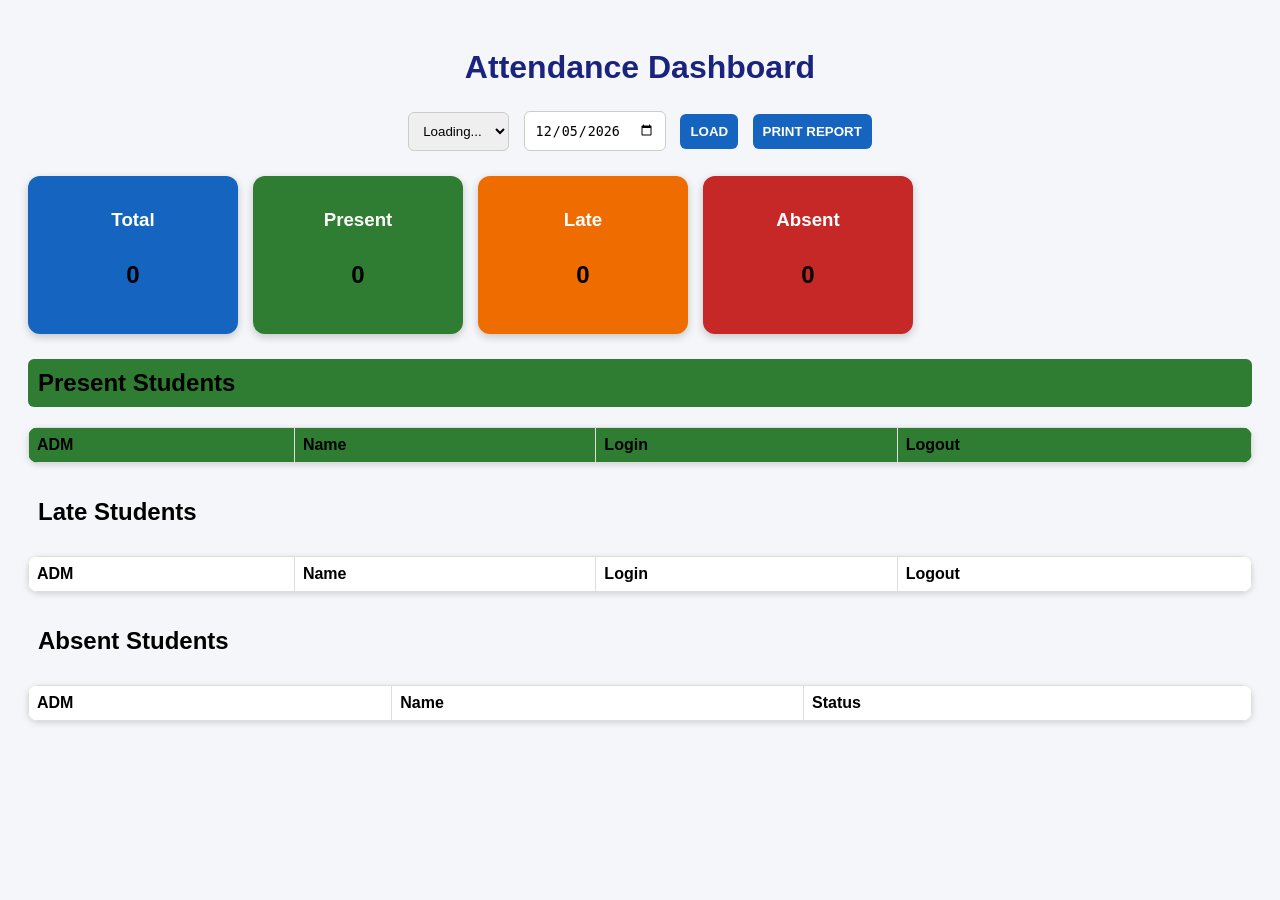
<file: dashboard.html>
<!DOCTYPE html>
<html>
<head>
<meta charset="UTF-8">
<meta name="viewport" content="width=device-width, initial-scale=1">
 
<title>Attendance Dashboard</title>

<style>

body{
font-family:Arial,sans-serif;
padding:20px;
background:#f4f6f9;
}

h1{
text-align:center;
color:#1a237e;
margin-bottom:20px;
}

.controls{
margin-bottom:20px;
text-align:center;
}

input,select,button{
padding:10px;
margin:5px;
border-radius:6px;
border:1px solid #ccc;
}

button{
background:#1565c0;
color:white;
border:none;
cursor:pointer;
font-weight:bold;
}

button:hover{
background:#0d47a1;
}

.cards{
display:flex;
gap:15px;
flex-wrap:wrap;
margin-bottom:20px;
}

.card{
padding:15px;
border-radius:12px;
color:white;
min-width:180px;
text-align:center;
font-weight:bold;
box-shadow:0 3px 8px rgba(0,0,0,.2);
}

.total-card{
background:#1565c0;
}

.present-card{
background:#2e7d32;
}

.late-card{
background:#ef6c00;
}

.absent-card{
background:#c62828;
}

table{
width:100%;
border-collapse:collapse;
background:white;
margin-top:10px;
border-radius:10px;
overflow:hidden;
box-shadow:0 2px 6px rgba(0,0,0,.15);
}

th,td{
border:1px solid #ddd;
padding:8px;
text-align:left;
}

.present-table th{
background:#2e7d32;
color:black;
}

.late-title{
background:#ef6c00;
color:black;
}

.absent-title{
background:#c62828;
color:black;
}

.section{
margin-top:25px;
}

h2{
padding:10px;
border-radius:6px;
color:black;
}

.present-title{
background:#2e7d32;
}

.late-title{
background:#ef6c00;
}

.absent-title{
background:#c62828;
}
  @media print{

button,
.controls{
display:none;
}

body{
background:white;
padding:0;
}

.cards{
margin-bottom:20px;
}

table{
box-shadow:none;
}

h1{
text-align:center;
}

}
</style>
  

</head>

<body>

<h1>Attendance Dashboard</h1>

<div class="controls">

<select id="classSelect">
<option value="">Loading Classes...</option>
</select>
<input
type="date"
id="dateInput">

<button onclick="loadStudents()">
LOAD
</button>

<button onclick="window.print()">
PRINT REPORT
</button>

</div>

<div class="cards">

<div class="card total-card">
<h3>Total</h3>
<h2 id="totalCount">0</h2>
</div>

<div class="card present-card">
<h3>Present</h3>
<h2 id="presentCount">0</h2>
</div>

<div class="card late-card">
<h3>Late</h3>
<h2 id="lateCount">0</h2>
</div>

<div class="card absent-card">
<h3>Absent</h3>
<h2 id="absentCount">0</h2>
</div>

</div>

<div class="section">

<h2 class="present-title">Present Students</h2>

<table class="present-table">
<thead>
<tr>
<th>ADM</th>
<th>Name</th>
<th>Login</th>
<th>Logout</th>
</tr>
</thead>
<tbody id="presentBody"></tbody>
</table>

</div>

<div class="section">

<h2>Late Students</h2>

<table>
<thead>
<tr>
<th>ADM</th>
<th>Name</th>
<th>Login</th>
<th>Logout</th>
</tr>
</thead>
<tbody id="lateBody"></tbody>
</table>

</div>

<div class="section">

<h2>Absent Students</h2>

<table>
<thead>
<tr>
<th>ADM</th>
<th>Name</th>
<th>Status</th>
</tr>
</thead>
<tbody id="absentBody"></tbody>
</table>

</div>

<script>

async function loadClasses(){

try{

const select =
document.getElementById("classSelect");

select.innerHTML =
"<option>Loading...</option>";

const response = await fetch(
"https://script.google.com/macros/s/AKfycbw4Czo7dh2-x7g63n8Hv-DdwJot9r3dtiCTbpuPwUcBiX8Fy2cgoDo9pljf1hBDdEk2/exec?action=classes"
);

const classes =
await response.json();

select.innerHTML = "";

if(!Array.isArray(classes)){

  alert("Classes returned are not an array");
  alert(JSON.stringify(classes));
  return;

}

classes.forEach(className => {

select.innerHTML += `
<option value="${className}">
${className}
</option>`;

});

}
catch(error){

alert("LOAD CLASSES ERROR: " + error);

}

}
async function loadStudents(){

try{

const className =
document.getElementById("classSelect").value;

const date =
document.getElementById("dateInput").value;

const url =
"https://script.google.com/macros/s/AKfycbw4Czo7dh2-x7g63n8Hv-DdwJot9r3dtiCTbpuPwUcBiX8Fy2cgoDo9pljf1hBDdEk2/exec?class="
+ encodeURIComponent(className)
+ "&date="
+ encodeURIComponent(date);

const response = await fetch(url);

const text = await response.text();


const data = JSON.parse(text);

// DEBUG (IMPORTANT)
console.log(data);

// =====================
// COUNTS
// =====================
document.getElementById("totalCount").textContent = data.totalStudents || 0;
document.getElementById("presentCount").textContent = data.presentCount || 0;
document.getElementById("lateCount").textContent = data.lateCount || 0;
document.getElementById("absentCount").textContent = data.absentCount || 0;

// =====================
// TABLES
// =====================
const presentBody = document.getElementById("presentBody");
const lateBody = document.getElementById("lateBody");
const absentBody = document.getElementById("absentBody");

presentBody.innerHTML = "";
lateBody   .innerHTML = "";
absentBody.innerHTML = "";

// PRESENT
(data.presentStudents || []).forEach(s => {

presentBody.innerHTML += `
<tr>
<td>${s.adm}</td>
<td>${s.name}</td>
const loginTime =
student.login
? String(student.login).match(/\d{2}:\d{2}:\d{2}/)?.[0] || ""
: "";

const logoutTime =
student.logout
? String(student.logout).match(/\d{2}:\d{2}:\d{2}/)?.[0] || ""
: "";
</tr>
`;

});

/// LATE
(data.lateStudents || []).forEach(s => {

const loginTime =
s.login
? String(s.login).match(/\d{2}:\d{2}:\d{2}/)?.[0] || ""
: "";

const logoutTime =
s.logout
? String(s.logout).match(/\d{2}:\d{2}:\d{2}/)?.[0] || ""
: "";

lateBody.innerHTML += `
<tr>
<td>${s.adm}</td>
<td>${s.name}</td>
<td>${loginTime}</td>
<td>${logoutTime}</td>
</tr>
`;

});

// ABSENT
(data.absentStudents || []).forEach(s => {

absentBody.innerHTML += `
<tr>
<td>${s.adm}</td>
<td>${s.name}</td>
<td>${s.status}</td>
</tr>
`;

});

}
catch(error){

alert("ERROR: " + error);

}

}
window.onload = async function(){

document.getElementById("dateInput").value =
new Date().toISOString().split("T")[0];

await loadClasses();

// only load if class exists
setTimeout(() => {

const classSelect = document.getElementById("classSelect");

if(classSelect.value && classSelect.value !== ""){

  loadStudents();

}

}, 500);

};
</script>
</body>
</html>
</file>
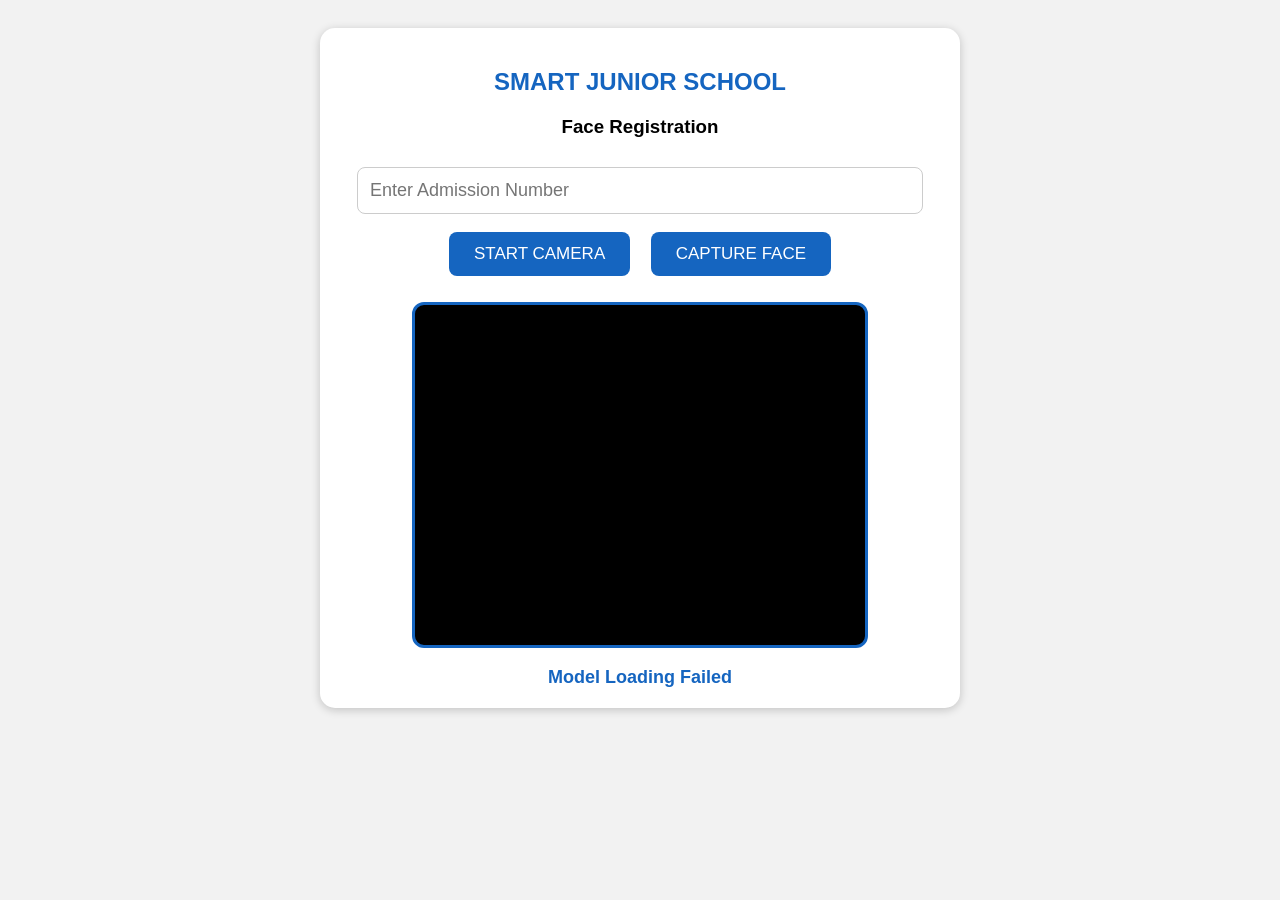
<file: face.html>
<!DOCTYPE html>
<html>
<head>

<meta charset="UTF-8">
<meta name="viewport" content="width=device-width, initial-scale=1">

<title>Face Registration</title
<script defer src="https://cdn.jsdelivr.net/npm/face-api.js"></script>                      

<style>

body{
font-family:Arial,sans-serif;
background:#f2f2f2;
text-align:center;
padding:20px;
}

.container{
max-width:600px;
margin:auto;
background:white;
padding:20px;
border-radius:15px;
box-shadow:0 2px 10px rgba(0,0,0,.2);
}

h2{
color:#1565c0;
}

input{
width:90%;
padding:12px;
font-size:18px;
margin:10px 0;
border:1px solid #ccc;
border-radius:8px;
}

video{
width:100%;
max-width:450px;
height:340px;
background:black;
border-radius:12px;
border:3px solid #1565c0;
object-fit:cover;
}

canvas{
display:none;
}

img{
width:220px;
margin-top:15px;
border-radius:10px;
border:3px solid #1565c0;
display:none;
}

button{
padding:12px 25px;
margin:8px;
font-size:17px;
border:none;
border-radius:8px;
background:#1565c0;
color:white;
cursor:pointer;
}

button:hover{
background:#0d47a1;
}

#status{
margin-top:15px;
font-size:18px;
font-weight:bold;
color:#1565c0;
}

</style>

</head>

<body>

<div class="container">

<h2>SMART JUNIOR SCHOOL</h2>

<h3>Face Registration</h3>

<input
type="text"
id="adm"
placeholder="Enter Admission Number">

<br>

<button id="startCamera">
START CAMERA
</button>

<button id="captureFace">
CAPTURE FACE
</button>

<br><br>

<video
id="video"
autoplay
playsinline>
</video>

<canvas id="canvas"></canvas>

<br>

<img id="photo">

<div id="status">
READY
</div>

</div>

<script>

const video=document.getElementById("video");
const canvas=document.getElementById("canvas");
const photo=document.getElementById("photo");
const status=document.getElementById("status");

let stream=null;

// Load Face API models
async function loadModels(){

try{

status.innerHTML="Loading AI Models...";

const MODEL_URL="models";

await faceapi.nets.tinyFaceDetector.loadFromUri(MODEL_URL);
await faceapi.nets.faceLandmark68Net.loadFromUri(MODEL_URL);
await faceapi.nets.faceRecognitionNet.loadFromUri(MODEL_URL);

status.innerHTML="AI Ready";

}
catch(err){

status.innerHTML="Model Loading Failed";
console.error(err);

}

}

loadModels();

// Start Camera
document.getElementById("startCamera").onclick=async()=>{

try{

stream=await navigator.mediaDevices.getUserMedia({

video:{
width:{ideal:1280},
height:{ideal:720},
facingMode:"user"
},

audio:false

});

video.srcObject=stream;

await video.play();

status.innerHTML="Camera Started";

}
catch(e){

status.innerHTML="Camera Error : "+e.message;

}

};

// Capture Face
document.getElementById("captureFace").onclick=async()=>{

const adm=document.getElementById("adm").value.trim();

if(adm==""){

alert("Enter Admission Number");
return;

}

const detection=await faceapi
.detectSingleFace(
video,
new faceapi.TinyFaceDetectorOptions()
)
.withFaceLandmarks()
.withFaceDescriptor();

if(!detection){

status.innerHTML="No Face Detected";
return;

}

// Capture Image
canvas.width=video.videoWidth;
canvas.height=video.videoHeight;

const ctx=canvas.getContext("2d");

ctx.drawImage(video,0,0);

const image=canvas.toDataURL("image/jpeg",0.9);

photo.src=image;
photo.style.display="block";

// Face Descriptor
const descriptor=Array.from(detection.descriptor);

console.log("IMAGE:",image);
console.log("DESCRIPTOR:",descriptor);

status.innerHTML="Face Captured Successfully";

// Save to Apps Script later
/*
google.script.run
.withSuccessHandler(function(){

status.innerHTML="Registration Saved";

})
.saveFace(
adm,
image,
JSON.stringify(descriptor)
);
*/

};

</script>

</body>

</html>
</file>
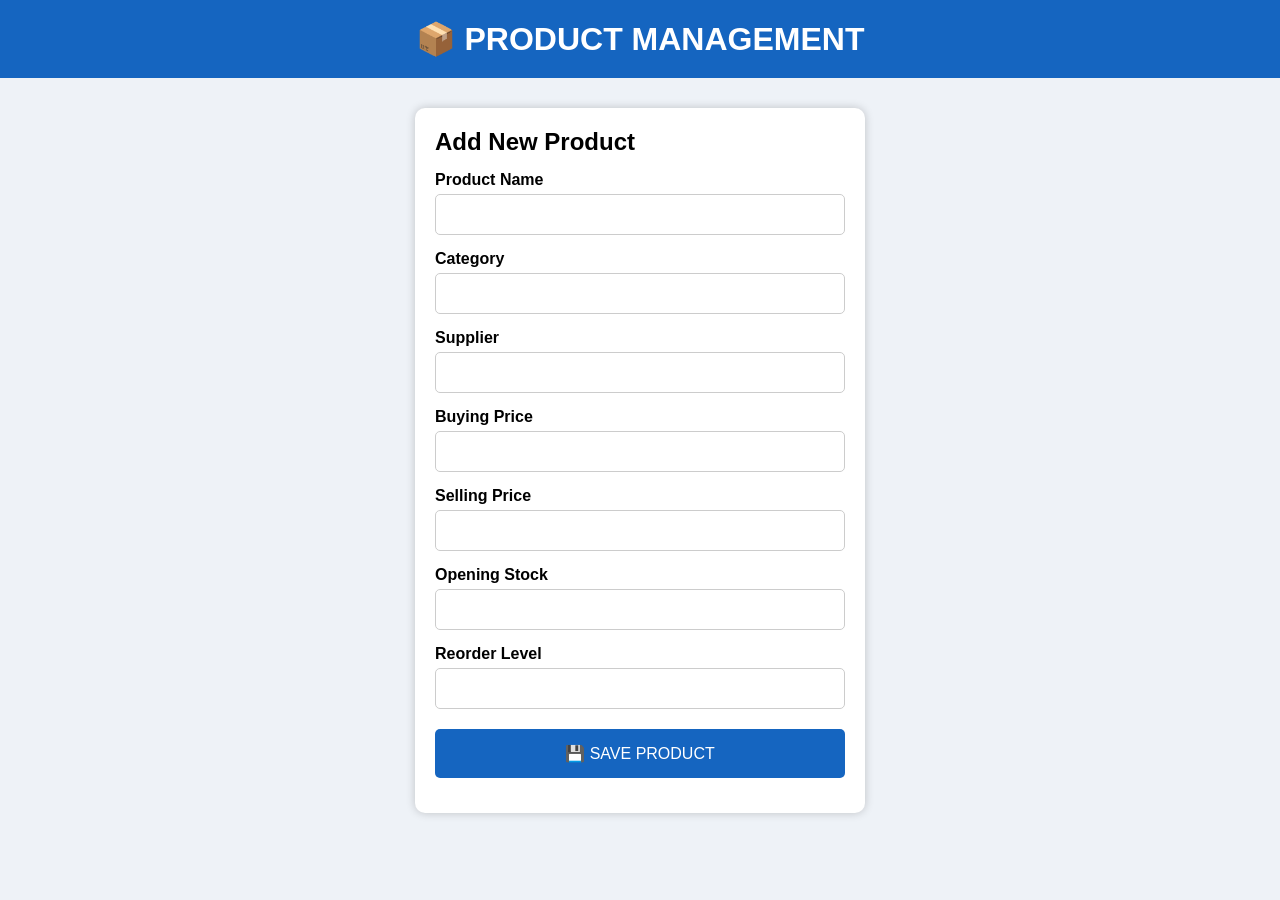
<file: products.html>
<!DOCTYPE html>
<html>
<head>
<meta charset="UTF-8">
<meta name="viewport" content="width=device-width, initial-scale=1.0">

<title>Product Management</title>

<link rel="stylesheet" href="products.css">

</head>

<body>

<div class="header">

<h1>📦 PRODUCT MANAGEMENT</h1>

</div>

<div class="container">

<div class="card">

<h2>Add New Product</h2>

<label>Product Name</label>
<input id="product" type="text">

<label>Category</label>
<input id="category" type="text">

<label>Supplier</label>
<input id="supplier" type="text">

<label>Buying Price</label>
<input id="buying" type="number">

<label>Selling Price</label>
<input id="selling" type="number">

<label>Opening Stock</label>
<input id="stock" type="number">

<label>Reorder Level</label>
<input id="reorder" type="number">

<button id="saveBtn">
💾 SAVE PRODUCT
</button>

<div id="msg"></div>

</div>

</div>

<script src="products.js"></script>

</body>
</html>
</file>
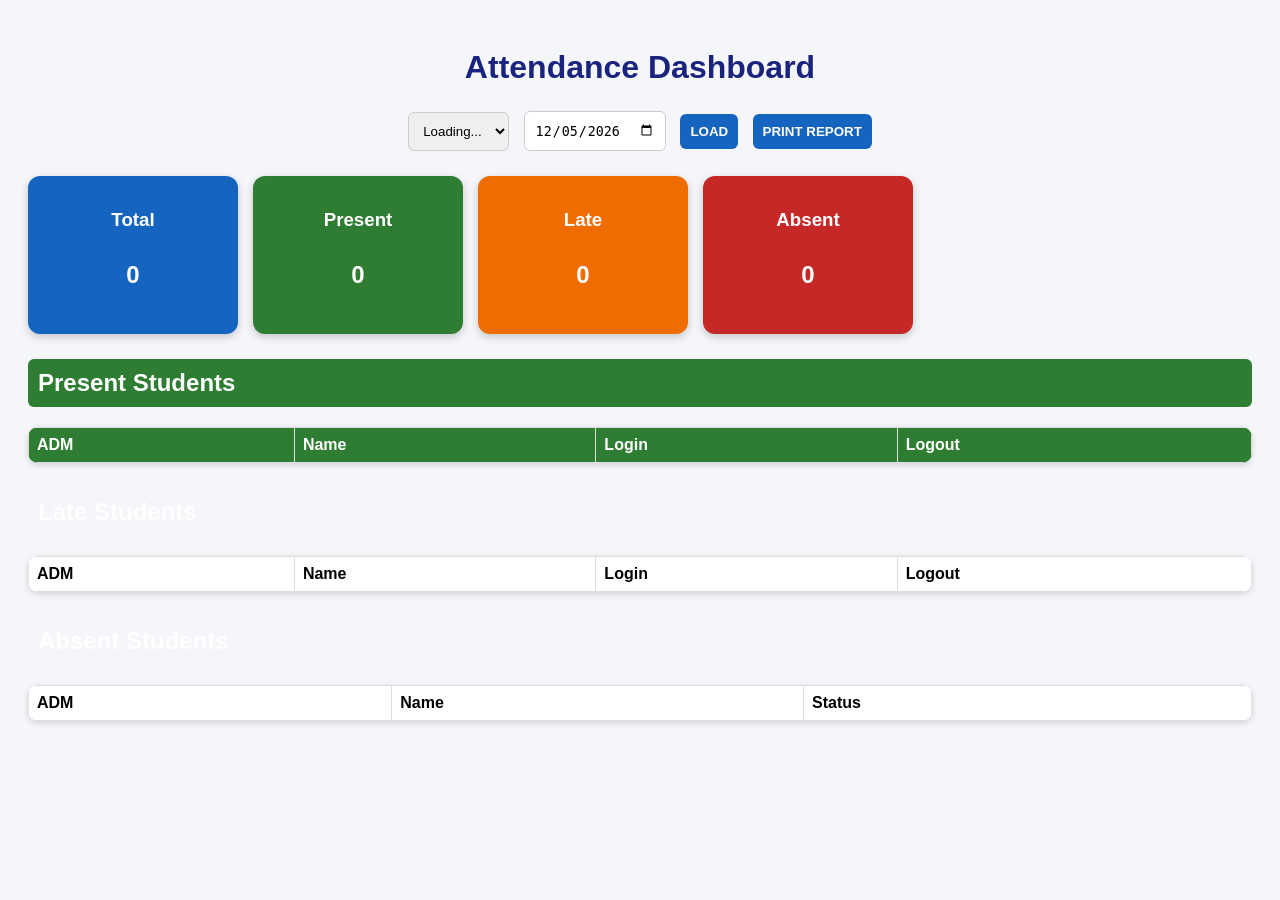
<file: sms.html>
<!DOCTYPE html>
<html>
<head>
<meta charset="UTF-8">
<meta name="viewport" content="width=device-width, initial-scale=1">
 
<title>Attendance Dashboard</title>
 
<style>
 
body{
font-family:Arial,sans-serif;
padding:20px;
background:#f4f6f9;
}
 
h1{
text-align:center;
color:#1a237e;
margin-bottom:20px;
}
 
.controls{
margin-bottom:20px;
text-align:center;
}
 
input,select,button{
padding:10px;
margin:5px;
border-radius:6px;
border:1px solid #ccc;
}
 
button{
background:#1565c0;
color:white;
border:none;
cursor:pointer;
font-weight:bold;
}
 
button:hover{
background:#0d47a1;
}
 
.cards{
display:flex;
gap:15px;
flex-wrap:wrap;
margin-bottom:20px;
}
 
.card{
padding:15px;
border-radius:12px;
color:white;
min-width:180px;
text-align:center;
font-weight:bold;
box-shadow:0 3px 8px rgba(0,0,0,.2);
}
 
.total-card{
background:#1565c0;
}
 
.present-card{
background:#2e7d32;
}
 
.late-card{
background:#ef6c00;
}
 
.absent-card{
background:#c62828;
}
 
table{
width:100%;
border-collapse:collapse;
background:white;
margin-top:10px;
border-radius:10px;
overflow:hidden;
box-shadow:0 2px 6px rgba(0,0,0,.15);
}
 
th,td{
border:1px solid #ddd;
padding:8px;
text-align:left;
}
 
.present-table th{
background:#2e7d32;
color:white;
}
 
.late-title{
background:#ef6c00;
color:black;
}
 
.absent-title{
background:#c62828;
color:black;
}
 
.section{
margin-top:25px;
}
 
h2{
padding:10px;
border-radius:6px;
color:white;
}
 
.present-title{
background:#2e7d32;
}
 
.late-title{
background:#ef6c00;
}
 
.absent-title{
background:#c62828;
}
  @media print{
 
button,
.controls{
display:none;
}
 
body{
background:white;
padding:0;
}
 
.cards{
margin-bottom:20px;
}
 
table{
box-shadow:none;
}
 
h1{
text-align:center;
}
 
}
</style>
  
 
</head>
 
<body>
 
<h1>Attendance Dashboard</h1>
 
<div class="controls">
 
<select id="classSelect">
<option value="">Loading Classes...</option>
</select>
<input
type="date"
id="dateInput">
 
<button onclick="loadStudents()">
LOAD
</button>
 
<button onclick="window.print()">
PRINT REPORT
</button>
 
</div>
 
<div class="cards">
 
<div class="card total-card">
<h3>Total</h3>
<h2 id="totalCount">0</h2>
</div>
 
<div class="card present-card">
<h3>Present</h3>
<h2 id="presentCount">0</h2>
</div>
 
<div class="card late-card">
<h3>Late</h3>
<h2 id="lateCount">0</h2>
</div>
 
<div class="card absent-card">
<h3>Absent</h3>
<h2 id="absentCount">0</h2>
</div>
 
</div>
 
<div class="section">
 
<h2 class="present-title">Present Students</h2>
 
<table class="present-table">
<thead>
<tr>
<th>ADM</th>
<th>Name</th>
<th>Login</th>
<th>Logout</th>
</tr>
</thead>
<tbody id="presentBody"></tbody>
</table>
 
</div>
 
<div class="section">
 
<h2>Late Students</h2>
 
<table>
<thead>
<tr>
<th>ADM</th>
<th>Name</th>
<th>Login</th>
<th>Logout</th>
</tr>
</thead>
<tbody id="lateBody"></tbody>
</table>
 
</div>
 
<div class="section">
 
<h2>Absent Students</h2>
 
<table>
<thead>
<tr>
<th>ADM</th>
<th>Name</th>
<th>Status</th>
</tr>
</thead>
<tbody id="absentBody"></tbody>
</table>
 
</div>
 
<script>

 
async function loadClasses(){

  try{

    const select =
      document.getElementById("classSelect");

    select.innerHTML =
      "<option>Loading...</option>";

    const response = await fetch(
      "https://script.google.com/macros/s/AKfycbzXnIG4gVq7sOp35BNMqII24lzsn4vNVJWDk7qD7Pvcjahxy63ot9YdVwbpIAb_uMV3LQ/exec?action=classes"
    );

    const text =
      await response.text();

    console.log(text);

    const classes =
      JSON.parse(text);

    select.innerHTML =
      "<option value=''>Select Class</option>";

    classes.forEach(className => {

      const option =
        document.createElement("option");

      option.value = className;
      option.textContent = className;

      select.appendChild(option);

    });

  }
  catch(error){

    alert(
      "LOAD CLASSES ERROR: " +
      error
    );

    console.log(error);

  }

}
async function loadStudents(){
 
try{
 
const className =
document.getElementById("classSelect").value;
 
const date =
document.getElementById("dateInput").value;
 
const url =
"https://script.google.com/macros/s/AKfycbzXnIG4gVq7sOp35BNMqII24lzsn4vNVJWDk7qD7Pvcjahxy63ot9YdVwbpIAb_uMV3LQ/exec?class="
+ encodeURIComponent(className)
+ "&date="
+ encodeURIComponent(date);
 
const response = await fetch(url);
 
const text = await response.text();

 
const data = JSON.parse(text);
 
// DEBUG (IMPORTANT)
console.log(data);
 
// =====================
// COUNTS
// =====================
document.getElementById("totalCount").textContent = data.totalStudents || 0;
document.getElementById("presentCount").textContent = data.presentCount || 0;
document.getElementById("lateCount").textContent = data.lateCount || 0;
document.getElementById("absentCount").textContent = data.absentCount || 0;
 
// =====================
// TABLES
// =====================
const presentBody = document.getElementById("presentBody");
const lateBody = document.getElementById("lateBody");
const absentBody = document.getElementById("absentBody");
 
presentBody.innerHTML = "";
lateBody.innerHTML = "";
absentBody.innerHTML = "";
 
// PRESENT
(data.presentStudents || []).forEach(s => {

const loginTime =
s.login
? String(s.login).match(/\d{2}:\d{2}:\d{2}/)?.[0] || ""
: "";

const logoutTime =
s.logout
? String(s.logout).match(/\d{2}:\d{2}:\d{2}/)?.[0] || ""
: "";

presentBody.innerHTML += `
<tr>
<td>${s.adm}</td>
<td>${s.name}</td>
<td>${loginTime}</td>
<td>${logoutTime}</td>
</tr>
`;

});
 
 
/// LATE
(data.lateStudents || []).forEach(s => {
 
const loginTime =
s.login
? String(s.login).match(/\d{2}:\d{2}:\d{2}/)?.[0] || ""
: "";
 
const logoutTime =
s.logout
? String(s.logout).match(/\d{2}:\d{2}:\d{2}/)?.[0] || ""
: "";
 
lateBody.innerHTML += `
<tr>
<td>${s.adm}</td>
<td>${s.name}</td>
<td>${loginTime}</td>
<td>${logoutTime}</td>
</tr>
`;
 
});
 
// ABSENT
(data.absentStudents || []).forEach(s => {
 
absentBody.innerHTML += `
<tr>
<td>${s.adm}</td>
<td>${s.name}</td>
<td>${s.status}</td>
</tr>
`;
 
});
 
}
catch(error){
 
alert("ERROR: " + error);
 
}
 
}
window.onload = async function(){
 
document.getElementById("dateInput").value =
new Date().toISOString().split("T")[0];
 
await loadClasses();
 
// only load if class exists
setTimeout(() => {
 
const classSelect = document.getElementById("classSelect");
 
if(classSelect.value && classSelect.value !== ""){
 
  loadStudents();
 
}
 
}, 500);
 
};
</script>
</body>
</html>
</file>
<file: products.css>
*{
margin:0;
padding:0;
box-sizing:border-box;
font-family:Arial,sans-serif;
}

body{
background:#eef2f7;
}

.header{
background:#1565c0;
color:white;
padding:20px;
text-align:center;
}

.container{
display:flex;
justify-content:center;
padding:30px;
}

.card{
background:white;
width:450px;
padding:20px;
border-radius:10px;
box-shadow:0 0 10px rgba(0,0,0,.2);
}

label{
display:block;
margin-top:15px;
font-weight:bold;
}

input{
width:100%;
padding:12px;
margin-top:5px;
border:1px solid #ccc;
border-radius:5px;
}

button{
margin-top:20px;
width:100%;
padding:15px;
background:#1565c0;
color:white;
border:none;
border-radius:5px;
cursor:pointer;
font-size:16px;
}

button:hover{
background:#0d47a1;
}

#msg{
margin-top:15px;
font-weight:bold;
text-align:center;
}
</file>
